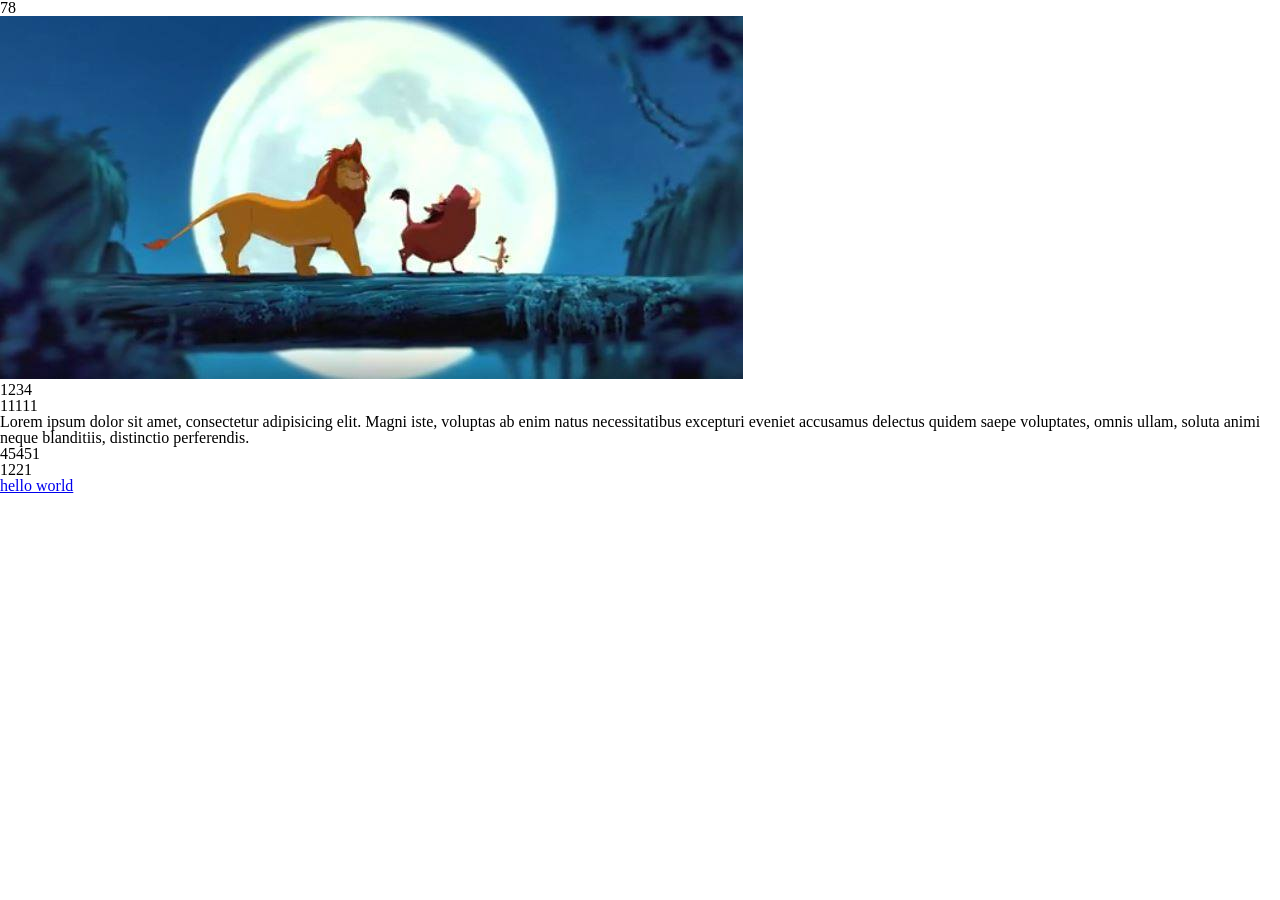
<file: 555.html>
<!DOCTYPE html>
<html lang="en">
<head>
	<meta charset="UTF-8">
	<title>Document</title>
	<link rel="stylesheet" href="css/style.css">
</head>
<body>
	<h1>78</h1>
	<img src="img/112.jpg">
	<p>1234</p>
	<p class="style1">11111</p>
	<p>
	Lorem ipsum dolor sit amet, consectetur adipisicing elit. Magni iste, voluptas ab enim natus necessitatibus excepturi eveniet accusamus delectus quidem saepe voluptates, omnis ullam, soluta animi neque blanditiis, distinctio perferendis.</p>
	<p class="style2">45451</p>
	<p class="s22223">1221</p>
	<a href="#">
		hello world
	</a>
</body>

</html>
</file>
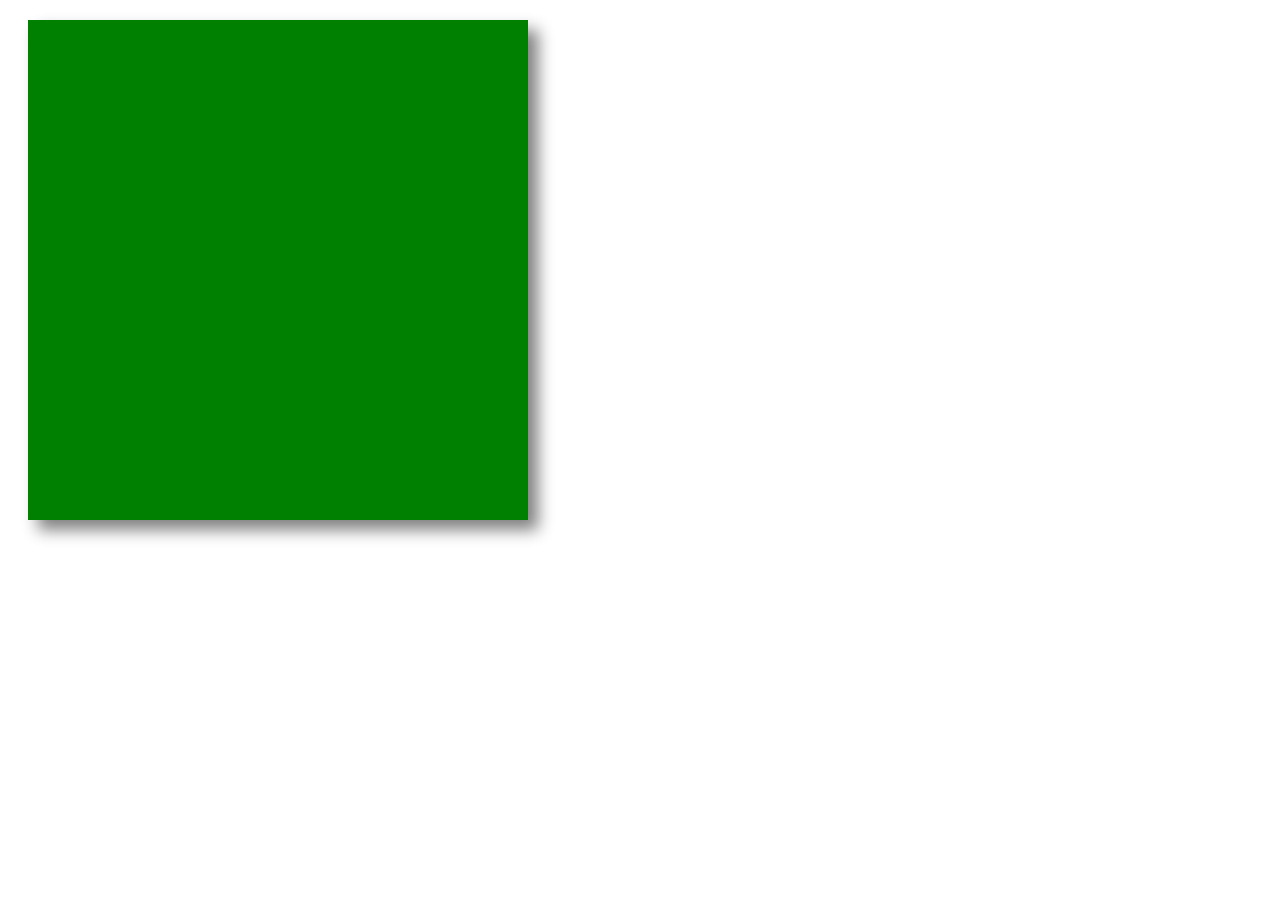
<file: 999.html>
<!DOCTYPE html>
<html lang="en">
<head>
	<meta charset="UTF-8">
	<title></title>
	<link rel="stylesheet" href="css/style3.css">
</head>
<body>
<div class="box">
</div>
<div class="box2"></div>

</body>
</html>
</file>
<file: css/style.css>
/* http://meyerweb.com/eric/tools/css/reset/ 
   v2.0 | 20110126
   License: none (public domain)
*/

html, body, div, span, applet, object, iframe,
h1, h2, h3, h4, h5, h6, p, blockquote, pre,
a, abbr, acronym, address, big, cite, code,
del, dfn, em, img, ins, kbd, q, s, samp,
small, strike, strong, sub, sup, tt, var,
b, u, i, center,
dl, dt, dd, ol, ul, li,
fieldset, form, label, legend,
table, caption, tbody, tfoot, thead, tr, th, td,
article, aside, canvas, details, embed, 
figure, figcaption, footer, header, hgroup, 
menu, nav, output, ruby, section, summary,
time, mark, audio, video {
	margin: 0;
	padding: 0;
	border: 0;
	font-size: 100%;
	font: inherit;
	vertical-align: baseline;
}
/* HTML5 display-role reset for older browsers */
article, aside, details, figcaption, figure, 
footer, header, hgroup, menu, nav, section {
	display: block;
}
body {
	line-height: 1;
}
ol, ul {
	list-style: none;
}
blockquote, q {
	quotes: none;
}
blockquote:before, blockquote:after,
q:before, q:after {
	content: '';
	content: none;
}
table {
	border-collapse: collapse;
	border-spacing: 0;
}

.wrap{
	width: 900px;
}
.headertop{
	height: 30px;
	background-color: #f6f6f6;

}
.headertop ol{
	float: right;
}
.headertop li{
	float:right;
}
.fb a{
	color: #4460a0;
	border-right: 2px solid #cccccc;
	padding-right: 5px;

}
.twitter a{
	color: #54bbee; 
	padding-right: 10px;
	margin-top: 10px;

}

.header h1{
}
.header h1 a{
background-image:url(../img/logo.png);

width: 1473px;
height: 1854px;
display: block;
text-indent: 101%;
overflow: hidden;
white-space: nowrap;
</file>
<file: css/style3.css>
.box{
		width: 500px;
		height:500px;
		background:green;
		box-shadow: 10px 10px 15px gray;
		margin: 20px;
	}
</file>
